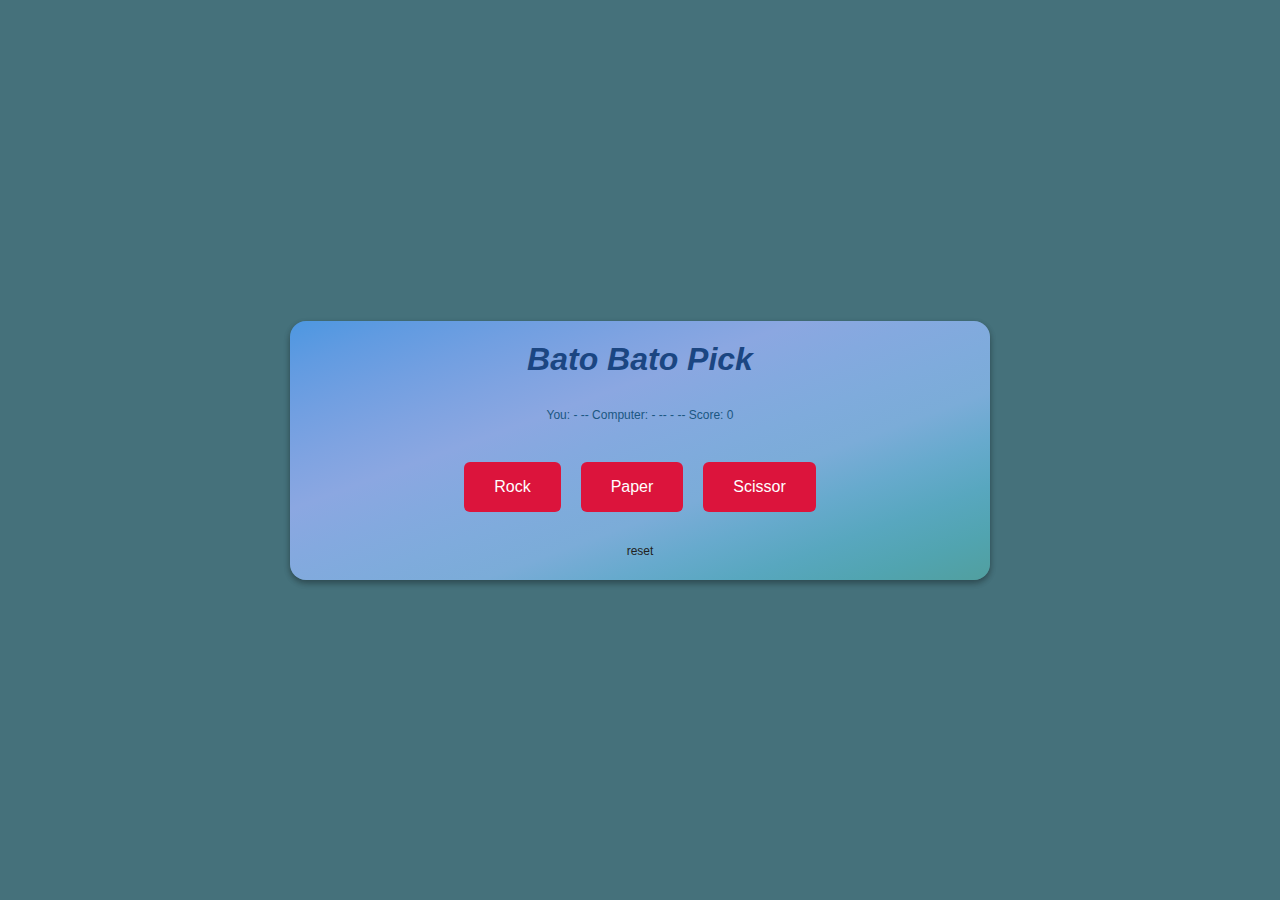
<file: index.html>
<!DOCTYPE html>
<html lang="en">
<head>
  <meta charset="UTF-8">
  <meta http-equiv="X-UA-Compatible" content="IE=edge">
  <meta name="viewport" content="width=device-width, initial-scale=1.0">
  <title>Bato Bato Pick</title>
  <link rel="stylesheet" href="batobatopick.css">
</head>
<body>
 
  <div class="wrapper">
    <h1>Bato Bato Pick</h1>
    <div class="data-container">
      <p class="result">result...</p>
    </div>
    <div class="buttons-container">
      <Button>Rock</Button>
      <Button>Paper</Button>
      <Button>Scissor</Button>
    </div>
    <a class="reset" href="#">reset</a>
  </div>
 
  <script src="batobatopick.js"></script>
</body>
</html>
</file>
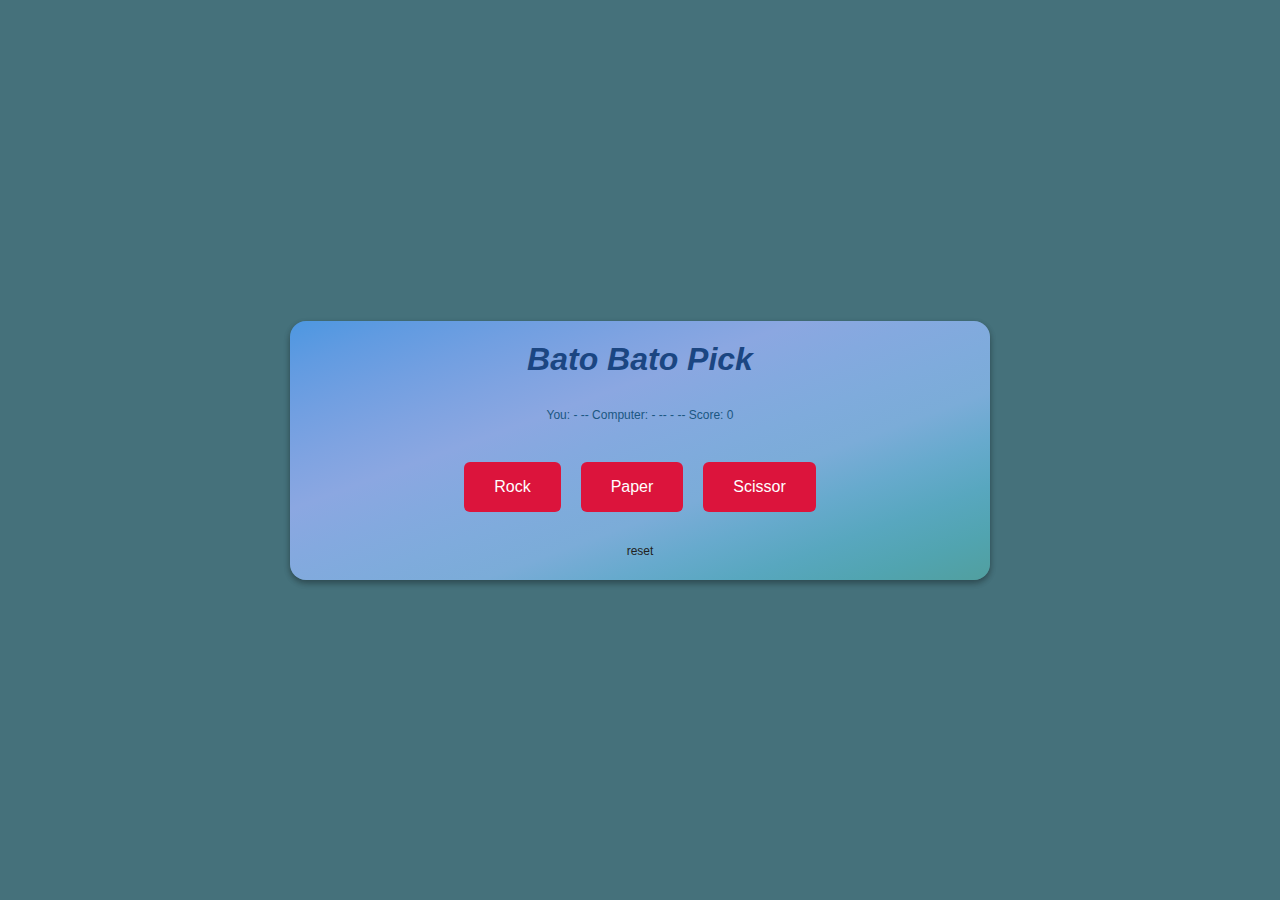
<file: batobatopickpractice.html>
<!DOCTYPE html>
<html lang="en">
<head>
  <meta charset="UTF-8">
  <meta http-equiv="X-UA-Compatible" content="IE=edge">
  <meta name="viewport" content="width=device-width, initial-scale=1.0">
  <title>Bato Bato Pick</title>
  <link rel="stylesheet" href="batobatopick.css">
</head>
<body>
 
  <div class="wrapper">
    <h1>Bato Bato Pick</h1>
    <div class="data-container">
      <p class="result">result...</p>
    </div>
    <div class="buttons-container">
      <Button>Rock</Button>
      <Button>Paper</Button>
      <Button>Scissor</Button>
    </div>
    <a class="reset" href="#">reset</a>
  </div>
 
  <script src="batobatopick.js"></script>
</body>
</html>
</file>
<file: batobatopick.css>
* {
  box-sizing: border-box;
  margin: 0;
  padding: 0;
  font-family: Arial, Helvetica, sans-serif;
}

body {
  height: 100vh;
  display: flex;
  justify-content: center;
  align-items: center;
  background-color: #45717B;
}

h1 {
  color: #1B4682;
  font-style: italic;
}

button {
  background-color: crimson;
  border: none;
  color: #fff;
  padding: 10px 30px;
  height: 50px;
  display: flex;
  align-items: center;
  margin: 10px;
  border-radius: 6px;
  font-size: 16px;
  cursor: pointer;
}

button:hover {
  background-image: linear-gradient(to right bottom, #2a98e7, #3b97ea, #4a97ec, #5796ee, #6395ef, #6598f0, #679af0, #699df1, #66a4f0, #65aaef, #67b0ed, #6cb5ea);
  color: #222;
}
.reset:hover {
  background-color: #222;
  color: #fff;
}
.reset {
  color: #222; 
  text-decoration: 
  none; margin-top: 20px; 
  font-size: 12px; 
  text-align: center; ; 
  border-radius: 8px; 
  width: 50px; 
  display: flex; 
  align-items: center; 
  justify-content: center; 
  padding: 2px;
}

.wrapper {
  background-image: linear-gradient(to right bottom, #4d97e1, #619be1, #719fe1, #7fa3e1, #8ba7e1, #84a9df, #7fabdc, #7bacd8, #67aacd, #58a7bf, #51a4b0, #519f9f);
  border-radius: 16px;
  max-width: 90%;
  width: 700px;
  display: flex;
  flex-direction: column;
  align-items: center;
  justify-content: center;
  box-shadow: rgba(0, 0, 0, 0.16) 0px 3px 6px, rgba(0, 0, 0, 0.23) 0px 3px 6px;
  padding: 20px;
}

.buttons-container {
  display: flex;
  flex-wrap: wrap;
  justify-content: center;
  margin-top: 20px;
}

.logo {
  width: 40px;
}

.data-container {
  display: flex;
  flex-wrap: wrap;
  justify-content: center;
  margin-top: 20px;
}

.data-container p {
  margin: 10px;
}

.result,
.score {
  font-size: 12px;
  color: #1B5782;
}

.reset:hover {
  background-color: #222;
  color: #fff;
}

.reset {
  color: #222;
  text-decoration: none;
  margin-top: 20px;
  font-size: 12px;
  text-align: center;
  border-radius: 8px;
  width: 50px;
  display: flex;
  align-items: center;
  justify-content: center;
  padding: 2px;
}
</file>
